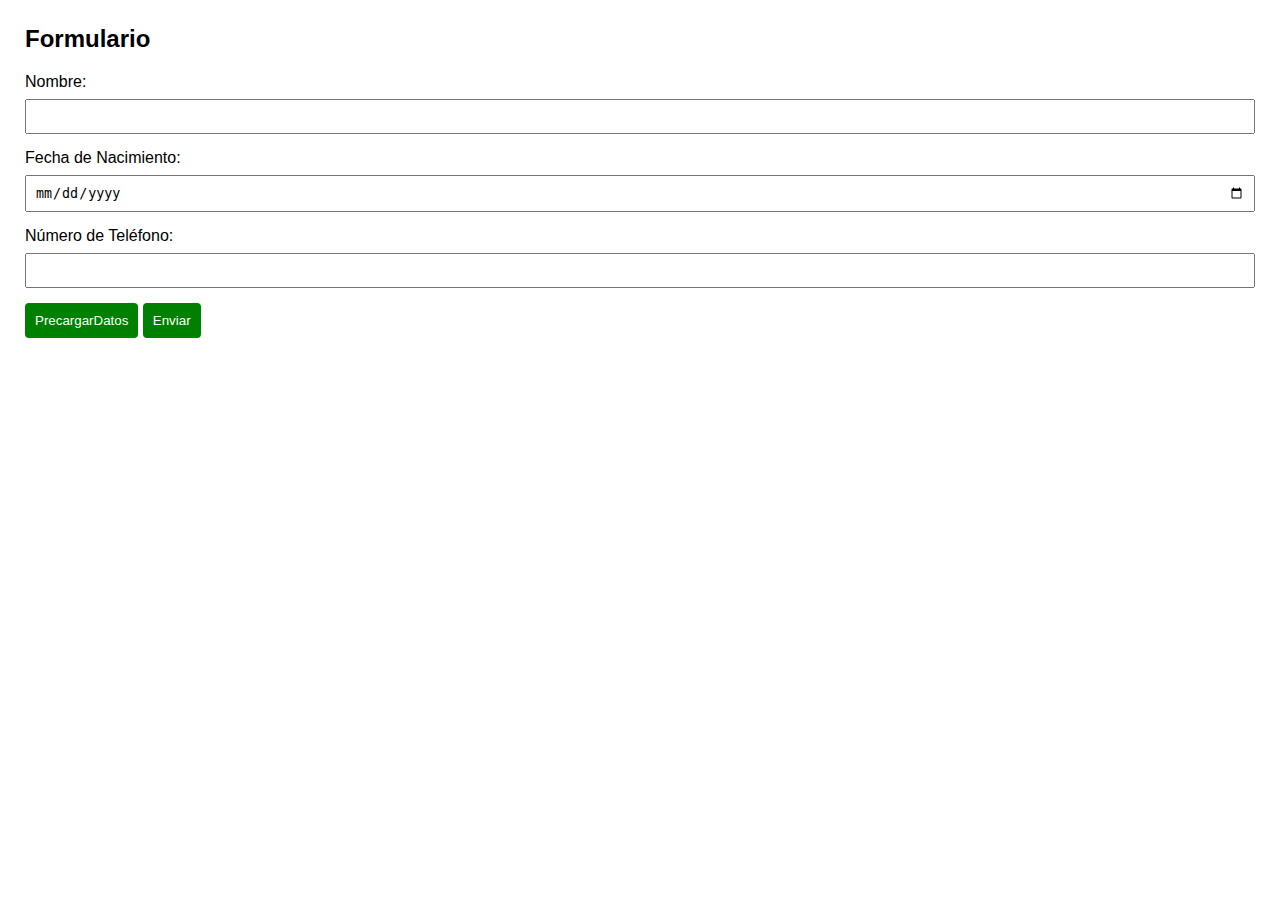
<file: index.html>
<!DOCTYPE html>
<html lang="es">
<head>
    <meta charset="UTF-8">
    <meta name="viewport" content="width=device-width, initial-scale=1.0">
    <title>Formulario</title>
    <style>
        body {
            font-family: 'Segoe UI', Tahoma, Geneva, Verdana, sans-serif;
            margin: 25px;
        }

        label {
            display: block;
            margin-bottom: 8px;
        }

        input {
            width: 100%;
            padding: 8px;
            margin-bottom: 15px;
            box-sizing: border-box;
        }

        button {
            padding: 10px;
            background-color: green;
            color:white;
            border: none;
            border-radius: 4px;
            cursor: pointer;
        }
    </style>
</head>
<body>

    <h2>Formulario</h2>

    <form id="miFormulario">
        <label for="nombre">Nombre:</label>
        <input type="text" id="nombre" name="nombre" pattern="^[a-zA-Z ]+$" title="Solo letras y espacios permitidos" required>

        <label for="fechaNacimiento">Fecha de Nacimiento:</label>
        <input type="date" id="fechaNacimiento" name="fechaNacimiento" max="<?php echo date('Y-m-d'); ?>" required>

        <label for="telefono">Número de Teléfono:</label>
        <input type="tel" id="telefono" name="telefono" pattern="^\+[0-9]+$" title="Debe incluir un +, solo números permitidos" required>
        <button type="button" onclick="precargarDatos()" >PrecargarDatos</button>

        <button type="button" onclick="validaFormulario()" >Enviar</button>
    </form>

    <script src="scripts.js"></script>

</body>
</html>
</file>
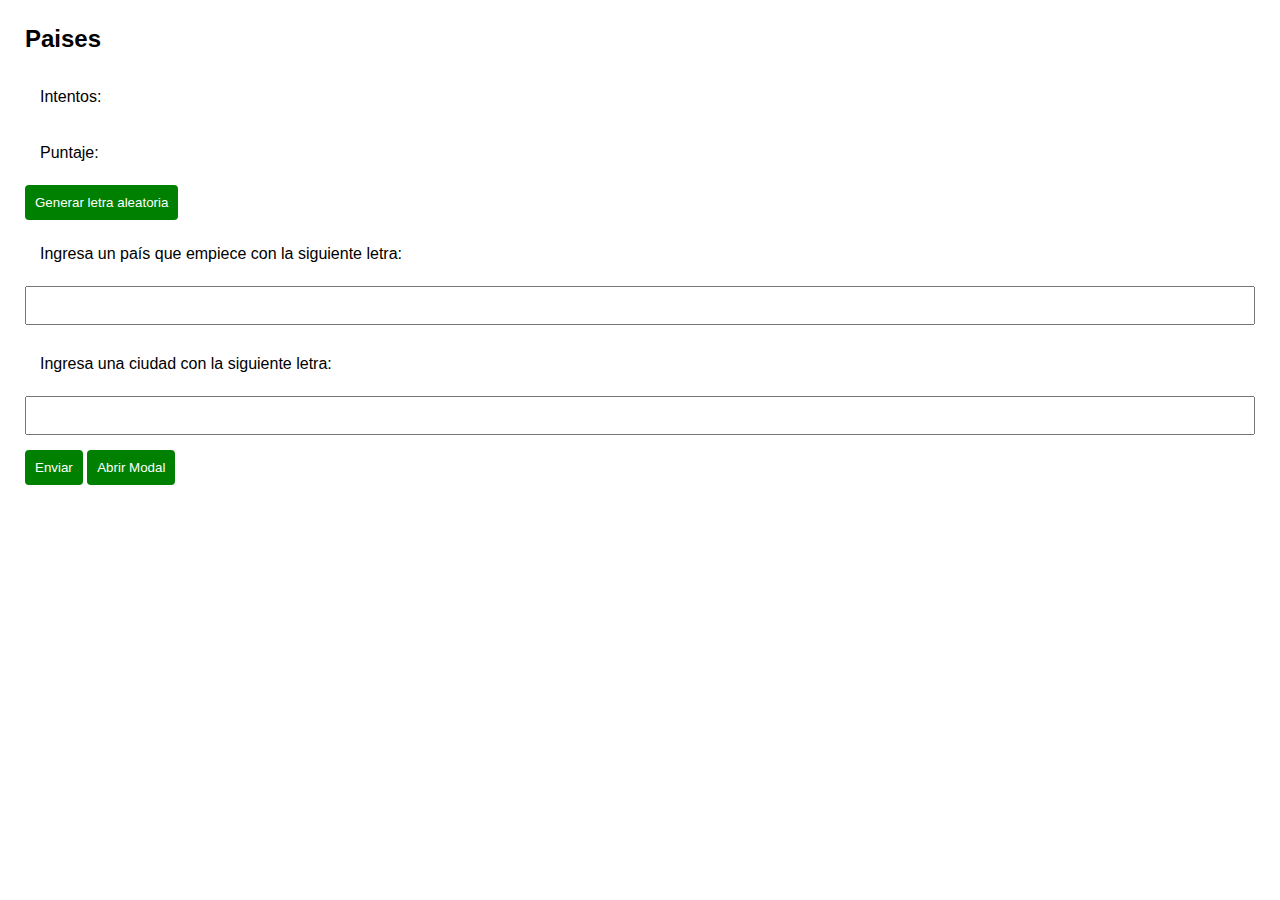
<file: indexPaises.html>
<!DOCTYPE html>
<html lang="es">
<head>
    <meta charset="UTF-8">
    <meta name="viewport" content="width=device-width, initial-scale=1.0">
    <link rel="stylesheet" type="text/css" href="paises.css">

    <title>Paises</title>

    <style>
        body {
            font-family: 'Segoe UI', Tahoma, Geneva, Verdana, sans-serif;
            margin: 25px;
        }

        label {
            display: block;
            margin-bottom: 8px;
            padding: 15px;
        }

        input {
            width: 100%;
            padding: 10px;
            margin-bottom: 15px;
            box-sizing: border-box;
        }
        
        #randomLetterContainer {
            font-size: 24px;
            font-weight: bold;
        }
        #span {
            font-size: 24px;
            font-weight: bold;
        }
        button {
            padding: 10px;
            background-color: green;
            color:white;
            border: 5px;
            border-radius: 4px;
            cursor: pointer;
            margin-bottom: 10px;
        }
    </style>
</head>
<body>

    <h2>Paises</h2>
    <label for="letra">Intentos: </label>
    <span id="contador"></span>
    <label for="letra">Puntaje: </label>
    <span id="puntaje"></span>
    <form id="paises">
        <div>
            <button onclick="generateRandomLetter()" type="button">Generar letra aleatoria</button>
            <span id="randomLetterContainer"></span>
            <label for="letra">Ingresa un país que empiece con la siguiente letra:</label>
            <input type="text" id="nombre" name="nombre" pattern="^[a-zA-Z]+$" title="Solo letras">
            <label for="letra">Ingresa una ciudad con la siguiente letra:</label>
            <input type="text" id="ciudad" name="ciudad" pattern="^[a-zA-Z]+$" title="Solo letras">
            <button type="button" onclick="validaPais(), contadorIntentos(),validaCiudad() , generateRandomLetter() ">Enviar</button>
            <button type="button" onclick="openModals()">Abrir Modal</button>

        </div>
        <div id="modal">
            <p>Esta es la capital</p>
            <span id="capital"></span>
            <br>
            <button type="button" onclick="closeModals()">Cerrar</button>
        </div>
        <div id="modal1">
            <p>Tu puntaje es:</p>
            <span id="Puntaje"></span>
            <br>
            <button type="button" onclick="closeModals1()">Cerrar</button>
        </div>
    </form>


   
     

    <script src="scriptspaises.js"></script>

</body>
</html>
</file>
<file: paises.css>
#modal {
  background-color: #fff;
  width: 400px;
  height: 200px;
  position: fixed;
  top: 50%;
  left: 50%;
  transform: translate(-50%, -50%);
  z-index: 1000;

  border: 1px solid #ccc;
  padding: 10px;
  box-shadow: 0 1px 3px rgba(0, 0, 0, 0.1);
}
  #modal p {    
    text-align: center;
  }
  #modal {
    display: none;
    flex-direction: column;
    justify-content: center; /* Centra horizontalmente */
    align-items: center; /* Centra verticalmente */
  }
  #modal button {
    background-color: green;
    color: #fff;
    border: none;
    padding: 10px;
    margin-top: 20px;
    border-radius: 5px;
    font-size: 18px;
    box-shadow: 0 3px 5px rgba(0, 0, 0, 0.1);
  }
#modal1 {
  background-color: #fff;
  width: 400px;
  height: 200px;
  position: fixed;
  top: 50%;
  left: 50%;
  transform: translate(-50%, -50%);
  z-index: 1000;

  border: 1px solid #ccc;
  padding: 10px;
  box-shadow: 0 1px 3px rgba(0, 0, 0, 0.1);
}
  #modal1 p {    
    text-align: center;
  }
  #modal1 {
    display: none;
    flex-direction: column;
    justify-content: center; /* Centra horizontalmente */
    align-items: center; /* Centra verticalmente */
  }
  #modal1 button {
    background-color: green;
    color: #fff;
    border: none;
    padding: 10px;
    margin-top: 20px;
    border-radius: 5px;
    font-size: 18px;
    box-shadow: 0 3px 5px rgba(0, 0, 0, 0.1);
  }
</file>
